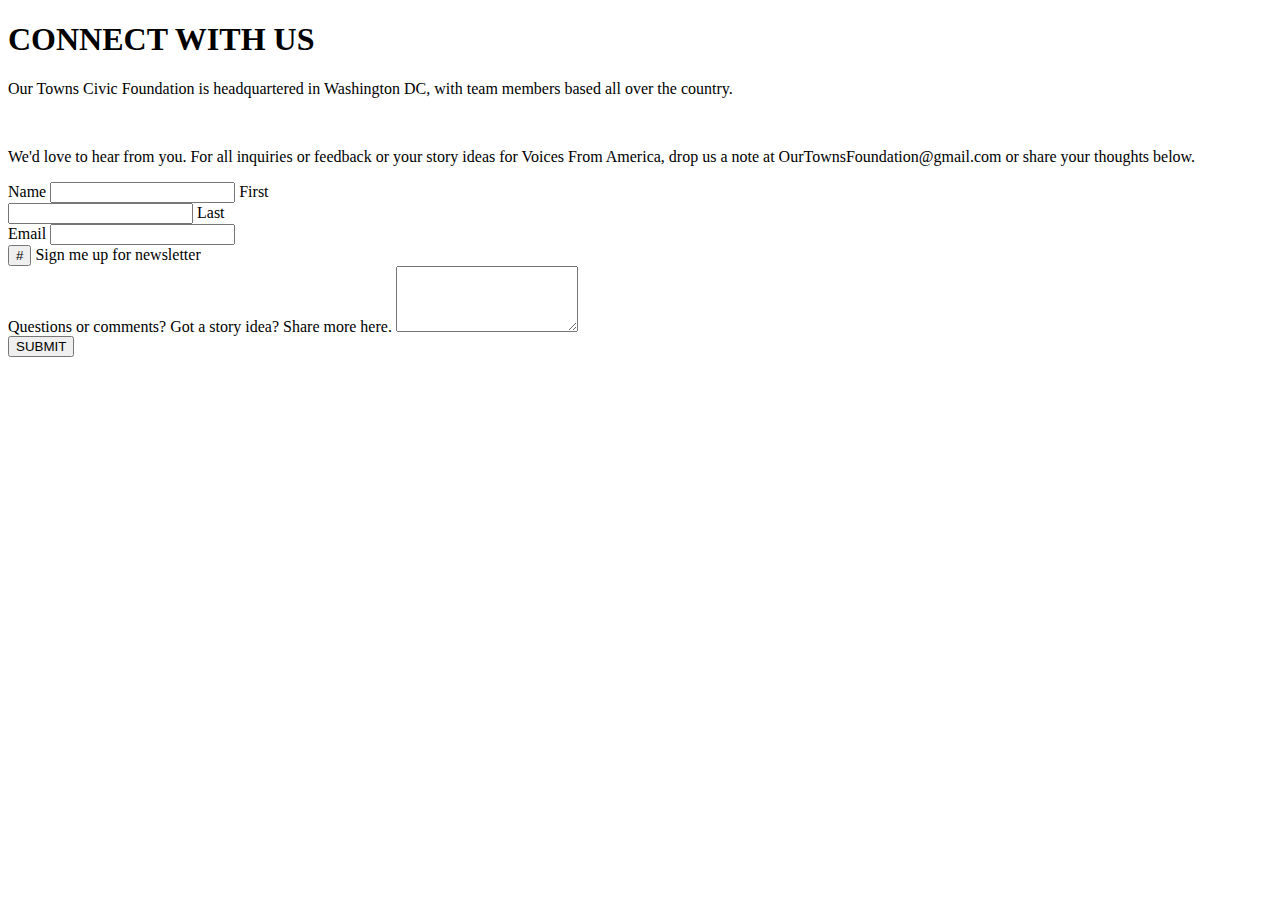
<file: index.html>
<!DOCTYPE html>
<html lang="en">
<head>
    <meta charset="UTF-8">
    <meta http-equiv="X-UA-Compatible" content="IE=edge">
    <meta name="viewport" content="width=device-width, initial-scale=1.0">
    <link href="https://cdn.jsdelivr.net/npm/bootstrap@5.0.2/dist/css/bootstrap.min.css" rel="stylesheet" integrity="sha384-EVSTQN3/azprG1Anm3QDgpJLIm9Nao0Yz1ztcQTwFspd3yD65VohhpuuCOmLASjC" crossorigin="anonymous">

    <link rel="stylesheet" href="https://cdnjs.cloudflare.com/ajax/libs/font-awesome/5.15.4/css/all.min.css" integrity="sha512-1ycn6IcaQQ40/MKBW2W4Rhis/DbILU74C1vSrLJxCq57o941Ym01SwNsOMqvEBFlcgUa6xLiPY/NS5R+E6ztJQ==" crossorigin="anonymous" referrerpolicy="no-referrer" />

    <link rel="stylesheet" href="./css/style.css">

    <title>Connect With Us</title>
</head>
<body>

                                    <!-- heading -->
    <div class="container">
        <div class="row">
            <div class="connect col-6 d-flex justify-content-center p-5">
                <h1>CONNECT WITH US</h1>

            </div>
        </div>

    </div>

                                        <!-- paragraphs -->
    <div class="container">
        <div class="row ourtowns d-flex justify-content-center">
            <div class="col-8">
                <p>
                    Our Towns Civic Foundation is headquartered in Washington DC, with team members based all over the country.
                   
                </p>
            </div>
                <br>
        
            <div class="col-8 d-flex justify-content-center pb-5">
                <p>
                    We'd love to hear from you. For all inquiries or feedback or your story ideas for Voices From America, drop us a note at OurTownsFoundation@gmail.com or share your thoughts below.
                </p>
            </div>
        </div>
    </div>


                                            <!-- form -->
    <div class="container">
        <div class="row d-flex justify-content-center">
            <div class="col-4 mb-3">
                <label for="nameinput" class="form-label">Name</label>
                <input type="email" class="form-control border-info rounded-0" id="nameinput" placeholder="">
                <label for="first" class="form-label">First</label>
              </div>
              <div class="col-4 mb-3">
                <label for="lastnameinput" class="form-label"></label>
                <input type="email" class="mt-2 form-control border-info rounded-0" id="lastnameinput" placeholder="">
                <label for="lastname" class="form-label">Last</label>
              </div>
            <div class="col-8 mb-3">
                <label for="emailinput" class="form-label">Email</label>
                <input type="email" class="form-control border-info rounded-0" id="emailinput" placeholder="">
              </div>
              <div class="col-8 mb-3"><button type="button" class="btn btn-outline-info">#</button>
                <label for="first" class="form-label">Sign me up for newsletter</label>

              </div>
              <div class="col-8 mb-3">
                <label for="questions" class="form-label">Questions or comments? Got a story idea? Share more here.</label>
                <textarea class="form-control border-info rounded-0" id="exampleFormControlTextarea1" rows="4"></textarea>
              </div>

              <div class="col-7 sub d-flex justify-content-center m-3">
                <button type="button" class="btn btn-outline-danger btn-lg rounded-0">SUBMIT</button>

              </div>

        </div>
       
    </div>


    <script src="https://cdn.jsdelivr.net/npm/bootstrap@5.0.2/dist/js/bootstrap.bundle.min.js" integrity="sha384-MrcW6ZMFYlzcLA8Nl+NtUVF0sA7MsXsP1UyJoMp4YLEuNSfAP+JcXn/tWtIaxVXM" crossorigin="anonymous"></script>     
</body>
</html>
</file>
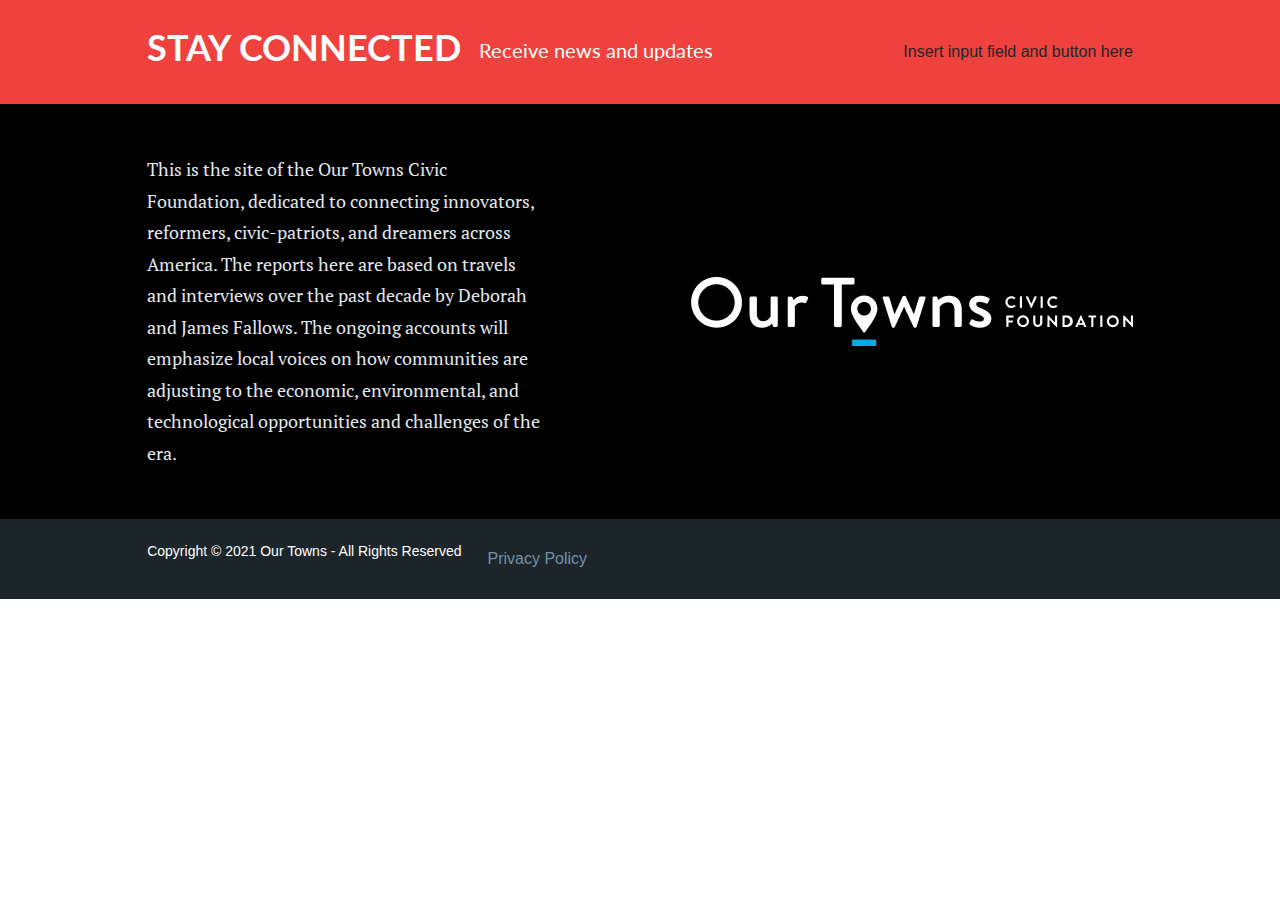
<file: footer.html>
<!DOCTYPE html>
<html lang="en">
<head>
    <meta charset="UTF-8">
    <meta http-equiv="X-UA-Compatible" content="IE=edge">
    <meta name="viewport" content="width=device-width, initial-scale=1.0">
    <title>Document</title>
    <link rel="stylesheet" href="https://maxcdn.bootstrapcdn.com/bootstrap/4.5.2/css/bootstrap.min.css">
    <link href="https://fonts.googleapis.com/css2?family=Lato:wght@300;400;900&amp;family=PT+Serif&amp;display=swap" rel="stylesheet">
    <link rel="stylesheet" href="./footer.css">
</head>
<body>
    
    <footer>

        <div class="stay-connected">

            <div class="stay-connected-content">

                <div class="sc-text-container">
                    <h3 class="sc-h3">Stay Connected</h3>
                    <p class="sc-p">Receive news and updates</p>
                </div>

                <div class="sc-signup">
                    Insert input field and button here
                </div>

            </div> <!--Child 1-->

        </div> <!--Main-->

        <div class="footer-content">
            <div class="footer-content-display">
                <p class="footer-font">This is the site of the Our Towns Civic Foundation, dedicated to connecting innovators, reformers, civic-patriots, and dreamers across America. The reports here are based on travels and interviews over the past decade by Deborah and James Fallows. The ongoing accounts will emphasize local voices on how communities are adjusting to the economic, environmental, and technological opportunities and challenges of the era.</p>
                <div>
                    <img class="" src="./images-footer/Group-19.png" alt="">
                </div> <!--Image-->
            </div> <!--Footer Content Display-->
        </div> <!--Footer content-->

        <div class="footer-bottom">
            <div class="footer-bottom-content-display">
                <div class="bottom-footer-text-container">
                    <p class="bottom-footer-font">Copyright © 2021 Our Towns - All Rights Reserved</p>
                    <span><a class ="privacy-policy" href="#" target="_blank">Privacy Policy</a></span>
                </div>
            </div> <!--Footer Bottom -->
        </div> <!--Footer Bottom-->

    </footer>

</body>
</html>
</file>
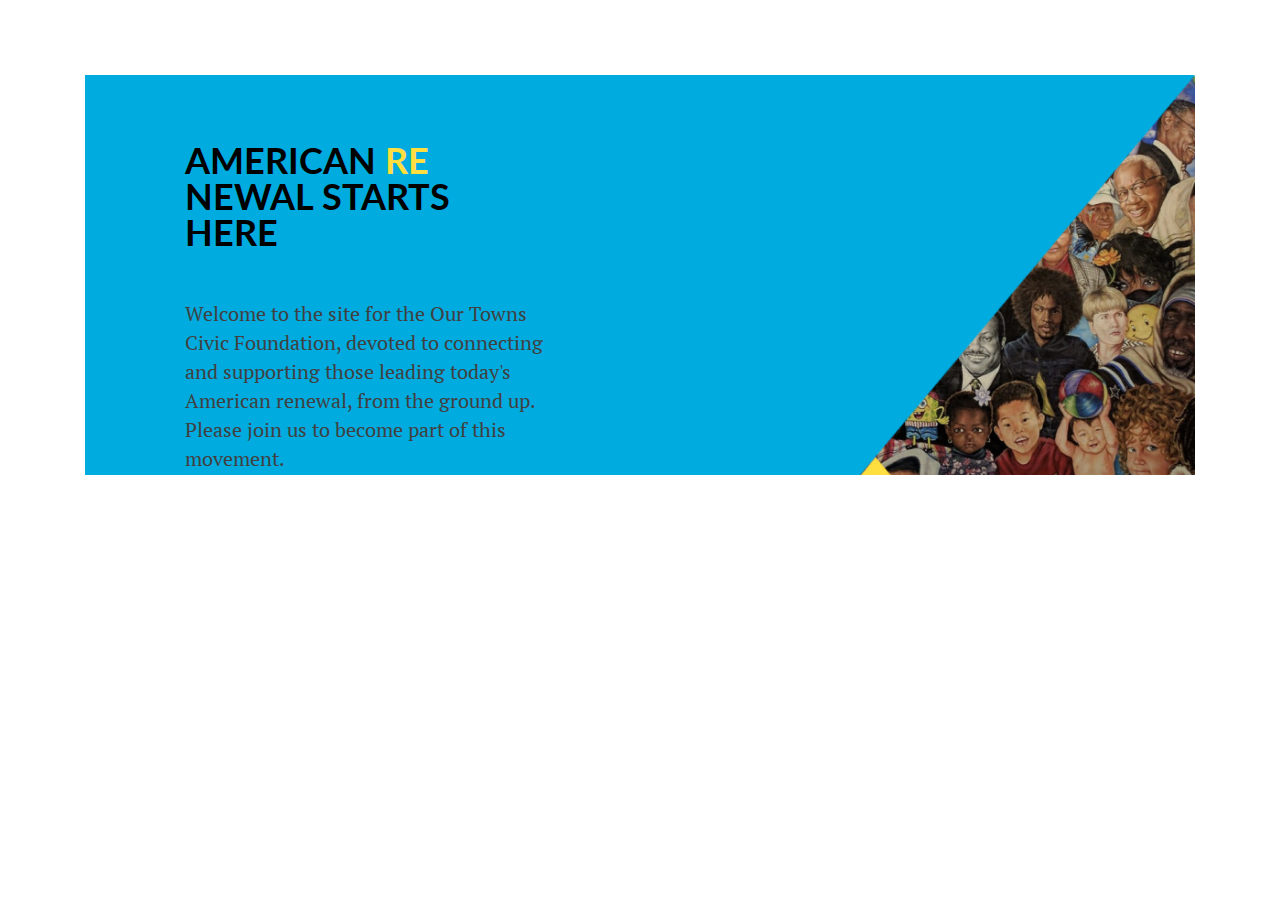
<file: front-page.html>
<!DOCTYPE html>
<html lang="en">
<head>
    <meta charset="UTF-8">
    <meta http-equiv="X-UA-Compatible" content="IE=edge">
    <meta name="viewport" content="width=device-width, initial-scale=1.0">
    <title>Document</title>
    <link rel="stylesheet" href="https://maxcdn.bootstrapcdn.com/bootstrap/4.5.2/css/bootstrap.min.css">
    <link href="https://fonts.googleapis.com/css2?family=Lato:wght@300;400;900&amp;family=PT+Serif&amp;display=swap" rel="stylesheet">
    <link rel="stylesheet" href="./style.css">
</head>
<body>
    <div class="container">
        <main>
            <div class="banner homepage">
                <div class="banner-2">
                    <h1 class="banner-title">
                        American
                    <span class="yellow">Re</span>
                    newal Starts Here
                    </h1>
                    <p class="banner-pgraph">
                        <br>
                        Welcome to the site for the Our Towns Civic Foundation, devoted to connecting and supporting those leading today's American renewal, from the ground up. Please join us to become part of this movement.</p>
                </div>
            </div>
            <div class="mobile-banner">
                <div class="mobile-banner-image">
                    <img class="triangle" src="./images/banner-triangle.png" alt="Yellow triangle">
                </div>
                <div class="mobile-text-container">

                </div>
            </div>
        </main>
    </div>
</body>
</html>
</file>
<file: css/style.css>
p {

}
</file>
<file: footer.css>
/* Top footer section  */

.stay-connected {
    height: 104px;
    padding: 0 11.5%;
    background-color: #EF413D;
}

.stay-connected-content {
    display: flex;
    justify-content: space-between;
    max-width: 1400px;
    height: 100%;
    width: 100%;
}

.sc-text-container {
    display: flex;
    align-items: center;
}

.sc-h3 {
    font-size: 36px;
    font-family: "Lato", sans-serif;
    font-weight: bold;
    color: white;
    text-transform: uppercase;
}

.sc-p {
    margin-top: 0;
    font-size: 20px;
    margin-left: 18px;
    margin-bottom: 5px;
    color:white;
    font-family: "Lato", sans-serif;
}

.sc-signup {
    display: flex;
    align-items: center;
}

/* Middle footer section */

body {
    margin: 0;
}

.footer-content {
    background-color: black;
    padding: 50px 11.5%;
}

.footer-content-display {
    display: flex;
    align-items: center;
    justify-content: space-between;
    max-width: 1400px;
    height: 100%;
    width: 100%;
}

.footer-font {
    width: 556px;
    font-family: "PT Serif", serif;
    color: #E3E9EE;
    font-size: 18px;
    margin-bottom: 0;
    line-height: 175%;
}

/* Bottom footer section  */

.footer-bottom {
    background-color: #1C252A;
    padding: 0 11.5%;
    height: 80px;
}

.footer-bottom-content-display {
    display: flex;
    align-items: center;
    justify-content: space-between;
    max-width: 1400px;
    height: 100%;
    width: 100%;
}

.bottom-footer-text-container {
    display: flex;
}

.bottom-footer-font {
    color: white;
    font-size: 18px;
}

span {
    margin-left: 16px;
    display: flex;
    align-items: center;
}

.privacy-policy {
    color: #7192A9;
    margin-left: 10px;
    margin-right: 10px;
    text-decoration: none;
}

.privacy-policy:hover {
    color: white;
}

@media screen and (max-width: 992px) {
    .stay-connected {
        height: 276px;
    }

    .stay-connected-content {
        flex-direction: column;
        justify-content: center;
        align-items: center;
    }

    .sc-text-container {
        flex-direction: column;
    }
    
    .footer-content {
        display: none;
    }

    .footer-content-display {
        display: none;
    }

    .footer-bottom {
        height: 329px;
        padding-top: 37px;
    }

    .footer-bottom-content-display {
        flex-direction: column-reverse;
        justify-content: flex-end;
    }

    .bottom-footer-text-container {
        flex-direction: column;
        align-items: center;
        justify-content: center;
        margin-top: 37px;
        width: auto;
    }
}

@media screen and (max-width: 1400px) {
    .footer-font {
        width: 400px;
    }

    .bottom-footer-font {
        font-size: 14px;
    }
}
</file>
<file: style.css>
/*!
Theme Name: our-towns-site
Theme URI: http://underscores.me/
Author: Underscores.me
Author URI: http://underscores.me/
Description: Description
Version: 1.0.0
Tested up to: 5.4
Requires PHP: 5.6
License: GNU General Public License v2 or later
License URI: LICENSE
Text Domain: our-towns-site
Tags: custom-background, custom-logo, custom-menu, featured-images, threaded-comments, translation-ready

This theme, like WordPress, is licensed under the GPL.
Use it to make something cool, have fun, and share what you've learned.

our-towns-site is based on Underscores https://underscores.me/, (C) 2012-2020 Automattic, Inc.
Underscores is distributed under the terms of the GNU GPL v2 or later.

Normalizing styles have been helped along thanks to the fine work of
Nicolas Gallagher and Jonathan Neal https://necolas.github.io/normalize.css/
*/

/*--------------------------------------------------------------
>>> TABLE OF CONTENTS:
----------------------------------------------------------------
# Generic
	- Normalize
	- Box sizing
# Base
	- Typography
	- Elements
	- Links
	- Forms
## Layouts
# Components
	- Navigation
	- Posts and pages
	- Comments
	- Widgets
	- Media
	- Captions
	- Galleries
# plugins
	- Jetpack infinite scroll
# Utilities
	- Accessibility
	- Alignments

--------------------------------------------------------------*/

/*--------------------------------------------------------------
# Generic
--------------------------------------------------------------*/

/* Normalize
--------------------------------------------- */

/*! normalize.css v8.0.1 | MIT License | github.com/necolas/normalize.css */

/* Document
	 ========================================================================== */

/**
 * 1. Correct the line height in all browsers.
 * 2. Prevent adjustments of font size after orientation changes in iOS.
 */
html {
	line-height: 1.15;
	-webkit-text-size-adjust: 100%;
}

/* Sections
	 ========================================================================== */

/**
 * Remove the margin in all browsers.
 */
body {
	margin: 0;
}

/**
 * Render the `main` element consistently in IE.
 */
main {
	display: block;
}

/**
 * Correct the font size and margin on `h1` elements within `section` and
 * `article` contexts in Chrome, Firefox, and Safari.
 */
h1 {
	font-size: 2em;
	margin: 0.67em 0;
}

/* Grouping content
	 ========================================================================== */

/**
 * 1. Add the correct box sizing in Firefox.
 * 2. Show the overflow in Edge and IE.
 */
hr {
	box-sizing: content-box;
	height: 0;
	overflow: visible;
}

/**
 * 1. Correct the inheritance and scaling of font size in all browsers.
 * 2. Correct the odd `em` font sizing in all browsers.
 */
pre {
	font-family: monospace, monospace;
	font-size: 1em;
}

/* Text-level semantics
	 ========================================================================== */

/**
 * Remove the gray background on active links in IE 10.
 */
a {
	background-color: transparent;
}

/**
 * 1. Remove the bottom border in Chrome 57-
 * 2. Add the correct text decoration in Chrome, Edge, IE, Opera, and Safari.
 */
abbr[title] {
	border-bottom: none;
	text-decoration: underline;
	text-decoration: underline dotted;
}

/**
 * Add the correct font weight in Chrome, Edge, and Safari.
 */
b,
strong {
	font-weight: bolder;
}

/**
 * 1. Correct the inheritance and scaling of font size in all browsers.
 * 2. Correct the odd `em` font sizing in all browsers.
 */
code,
kbd,
samp {
	font-family: monospace, monospace;
	font-size: 1em;
}

/**
 * Add the correct font size in all browsers.
 */
small {
	font-size: 80%;
}

/**
 * Prevent `sub` and `sup` elements from affecting the line height in
 * all browsers.
 */
sub,
sup {
	font-size: 75%;
	line-height: 0;
	position: relative;
	vertical-align: baseline;
}

sub {
	bottom: -0.25em;
}

sup {
	top: -0.5em;
}

/* Embedded content
	 ========================================================================== */

/**
 * Remove the border on images inside links in IE 10.
 */
img {
	border-style: none;
}

/* Forms
	 ========================================================================== */

/**
 * 1. Change the font styles in all browsers.
 * 2. Remove the margin in Firefox and Safari.
 */
button,
input,
optgroup,
select,
textarea {
	font-family: inherit;
	font-size: 100%;
	line-height: 1.15;
	margin: 0;
}

/**
 * Show the overflow in IE.
 * 1. Show the overflow in Edge.
 */
button,
input {
	overflow: visible;
}

/**
 * Remove the inheritance of text transform in Edge, Firefox, and IE.
 * 1. Remove the inheritance of text transform in Firefox.
 */
button,
select {
	text-transform: none;
}

/**
 * Correct the inability to style clickable types in iOS and Safari.
 */
button,
[type="button"],
[type="reset"],
[type="submit"] {
	-webkit-appearance: button;
}

/**
 * Remove the inner border and padding in Firefox.
 */
button::-moz-focus-inner,
[type="button"]::-moz-focus-inner,
[type="reset"]::-moz-focus-inner,
[type="submit"]::-moz-focus-inner {
	border-style: none;
	padding: 0;
}

/**
 * Restore the focus styles unset by the previous rule.
 */
button:-moz-focusring,
[type="button"]:-moz-focusring,
[type="reset"]:-moz-focusring,
[type="submit"]:-moz-focusring {
	outline: 1px dotted ButtonText;
}

/**
 * Correct the padding in Firefox.
 */
fieldset {
	padding: 0.35em 0.75em 0.625em;
}

/**
 * 1. Correct the text wrapping in Edge and IE.
 * 2. Correct the color inheritance from `fieldset` elements in IE.
 * 3. Remove the padding so developers are not caught out when they zero out
 *		`fieldset` elements in all browsers.
 */
legend {
	box-sizing: border-box;
	color: inherit;
	display: table;
	max-width: 100%;
	padding: 0;
	white-space: normal;
}

/**
 * Add the correct vertical alignment in Chrome, Firefox, and Opera.
 */
progress {
	vertical-align: baseline;
}

/**
 * Remove the default vertical scrollbar in IE 10+.
 */
textarea {
	overflow: auto;
}

/**
 * 1. Add the correct box sizing in IE 10.
 * 2. Remove the padding in IE 10.
 */
[type="checkbox"],
[type="radio"] {
	box-sizing: border-box;
	padding: 0;
}

/**
 * Correct the cursor style of increment and decrement buttons in Chrome.
 */
[type="number"]::-webkit-inner-spin-button,
[type="number"]::-webkit-outer-spin-button {
	height: auto;
}

/**
 * 1. Correct the odd appearance in Chrome and Safari.
 * 2. Correct the outline style in Safari.
 */
[type="search"] {
	-webkit-appearance: textfield;
	outline-offset: -2px;
}

/**
 * Remove the inner padding in Chrome and Safari on macOS.
 */
[type="search"]::-webkit-search-decoration {
	-webkit-appearance: none;
}

/**
 * 1. Correct the inability to style clickable types in iOS and Safari.
 * 2. Change font properties to `inherit` in Safari.
 */
::-webkit-file-upload-button {
	-webkit-appearance: button;
	font: inherit;
}

/* Interactive
	 ========================================================================== */

/*
 * Add the correct display in Edge, IE 10+, and Firefox.
 */
details {
	display: block;
}

/*
 * Add the correct display in all browsers.
 */
summary {
	display: list-item;
}

/* Misc
	 ========================================================================== */

/**
 * Add the correct display in IE 10+.
 */
template {
	display: none;
}

/**
 * Add the correct display in IE 10.
 */
[hidden] {
	display: none;
}

/* Box sizing
--------------------------------------------- */

/* Inherit box-sizing to more easily change it's value on a component level.
@link http://css-tricks.com/inheriting-box-sizing-probably-slightly-better-best-practice/ */
*,
*::before,
*::after {
	box-sizing: inherit;
}

html {
	box-sizing: border-box;
}

/*--------------------------------------------------------------
# Base
--------------------------------------------------------------*/

/* Typography
--------------------------------------------- */
body,
button,
input,
select,
optgroup,
textarea {
	color: #404040;
	font-family: -apple-system, BlinkMacSystemFont, "Segoe UI", Roboto, Oxygen-Sans, Ubuntu, Cantarell, "Helvetica Neue", sans-serif;
	font-size: 1rem;
	line-height: 1.5;
}

h1,
h2,
h3,
h4,
h5,
h6 {
	clear: both;
}

dfn,
cite,
em,
i {
	font-style: italic;
}

blockquote {
	margin: 0 1.5em;
}

address {
	margin: 0 0 1.5em;
}

pre {
	background: #eee;
	font-family: "Courier 10 Pitch", courier, monospace;
	line-height: 1.6;
	margin-bottom: 1.6em;
	max-width: 100%;
	overflow: auto;
	padding: 1.6em;
}

code,
kbd,
tt,
var {
	font-family: monaco, consolas, "Andale Mono", "DejaVu Sans Mono", monospace;
}

abbr,
acronym {
	border-bottom: 1px dotted #666;
	cursor: help;
}

mark,
ins {
	background: #fff9c0;
	text-decoration: none;
}

big {
	font-size: 125%;
}

/* Elements
--------------------------------------------- */
body {
	background: #fff;
}

hr {
	background-color: #ccc;
	border: 0;
	height: 1px;
	margin-bottom: 1.5em;
}

ul,
ol {
	margin: 0 0 1.5em 3em;
}

ul {
	list-style: disc;
}

ol {
	list-style: decimal;
}

li > ul,
li > ol {
	margin-bottom: 0;
	margin-left: 1.5em;
}

dt {
	font-weight: 700;
}

dd {
	margin: 0 1.5em 1.5em;
}

/* Make sure embeds and iframes fit their containers. */
embed,
iframe,
object {
	max-width: 100%;
}

img {
	height: auto;
	max-width: 100%;
}

figure {
	margin: 1em 0;
}

table {
	margin: 0 0 1.5em;
	width: 100%;
}

/* Links
--------------------------------------------- */
a {
	color: #4169e1;
}

a:visited {
	color: #800080;
}

a:hover,
a:focus,
a:active {
	color: #191970;
}

a:focus {
	outline: thin dotted;
}

a:hover,
a:active {
	outline: 0;
}

/* Forms
--------------------------------------------- */
button,
input[type="button"],
input[type="reset"],
input[type="submit"] {
	border: 1px solid;
	border-color: #ccc #ccc #bbb;
	border-radius: 3px;
	background: #e6e6e6;
	color: rgba(0, 0, 0, 0.8);
	line-height: 1;
	padding: 0.6em 1em 0.4em;
}

button:hover,
input[type="button"]:hover,
input[type="reset"]:hover,
input[type="submit"]:hover {
	border-color: #ccc #bbb #aaa;
}

button:active,
button:focus,
input[type="button"]:active,
input[type="button"]:focus,
input[type="reset"]:active,
input[type="reset"]:focus,
input[type="submit"]:active,
input[type="submit"]:focus {
	border-color: #aaa #bbb #bbb;
}

input[type="text"],
input[type="email"],
input[type="url"],
input[type="password"],
input[type="search"],
input[type="number"],
input[type="tel"],
input[type="range"],
input[type="date"],
input[type="month"],
input[type="week"],
input[type="time"],
input[type="datetime"],
input[type="datetime-local"],
input[type="color"],
textarea {
	color: #666;
	border: 1px solid #ccc;
	border-radius: 3px;
	padding: 3px;
}

input[type="text"]:focus,
input[type="email"]:focus,
input[type="url"]:focus,
input[type="password"]:focus,
input[type="search"]:focus,
input[type="number"]:focus,
input[type="tel"]:focus,
input[type="range"]:focus,
input[type="date"]:focus,
input[type="month"]:focus,
input[type="week"]:focus,
input[type="time"]:focus,
input[type="datetime"]:focus,
input[type="datetime-local"]:focus,
input[type="color"]:focus,
textarea:focus {
	color: #111;
}

select {
	border: 1px solid #ccc;
}

textarea {
	width: 100%;
}

/*--------------------------------------------------------------
# Layouts
--------------------------------------------------------------*/
/* buttons here*/
.rectangleButton a {
border-radius: 0;
font-family: "lato", sans-serif;
font-weight: bold;

}
.rectangleButton:hover {
	
	background-color: red;
	text-decoration: none;
}
.rectangleButton a:hover{
	text-decoration: none;
	color:white;
}
/*--------------------------------------------------------------
# Components
--------------------------------------------------------------*/

/* Navigation
--------------------------------------------- */
header#masthead {
    background:#222;
}
.main-navigation {
	display: block;
	width: 100%;
}

.main-navigation ul {
	display: none;
	list-style: none;
	margin: 0;
	padding-left: 0;
}

.main-navigation ul ul {
	box-shadow: 0 3px 3px rgba(0, 0, 0, 0.2);
	float: left;
	position: absolute;
	top: 100%;
	left: -999em;
	z-index: 99999;
}

.main-navigation ul ul ul {
	left: -999em;
	top: 0;
}

.main-navigation ul ul li:hover > ul,
.main-navigation ul ul li.focus > ul {
	display: block;
	left: auto;
}

.main-navigation ul ul a {
	width: 200px;
}

.main-navigation ul li:hover > ul,
.main-navigation ul li.focus > ul {
	left: auto;
}

.main-navigation li {
	position: relative;
}

.main-navigation a {
	display: block;
	text-decoration: none;
}

/* Small menu. */
.menu-toggle,
.main-navigation.toggled ul {
	display: block;
}

@media screen and (min-width: 37.5em) {

	.menu-toggle {
		display: none;
	}

	.main-navigation ul {
		display: flex;
	}
}

.site-main .comment-navigation,
.site-main
.posts-navigation,
.site-main
.post-navigation {
	margin: 0 0 1.5em;
}

.comment-navigation .nav-links,
.posts-navigation .nav-links,
.post-navigation .nav-links {
	display: flex;
}

.comment-navigation .nav-previous,
.posts-navigation .nav-previous,
.post-navigation .nav-previous {
	flex: 1 0 50%;
}

.comment-navigation .nav-next,
.posts-navigation .nav-next,
.post-navigation .nav-next {
	text-align: end;
	flex: 1 0 50%;
}

/* Posts and pages
--------------------------------------------- */
.sticky {
	display: block;
}

.post,
.page {
	margin: 0 0 1.5em;
}

.updated:not(.published) {
	display: none;
}

.page-content,
.entry-content,
.entry-summary {
	margin: 1.5em 0 0;
}

.page-links {
	clear: both;
	margin: 0 0 1.5em;
}

/* Comments
--------------------------------------------- */
.comment-content a {
	word-wrap: break-word;
}

.bypostauthor {
	display: block;
}

/* Widgets
--------------------------------------------- */
.widget {
	margin: 0 0 1.5em;
}

.widget select {
	max-width: 100%;
}

/* Media
--------------------------------------------- */
.page-content .wp-smiley,
.entry-content .wp-smiley,
.comment-content .wp-smiley {
	border: none;
	margin-bottom: 0;
	margin-top: 0;
	padding: 0;
}

/* Make sure logo link wraps around logo image. */
.custom-logo-link {
	display: inline-block;
}

/* Captions
--------------------------------------------- */
.wp-caption {
	margin-bottom: 1.5em;
	max-width: 100%;
}

.wp-caption img[class*="wp-image-"] {
	display: block;
	margin-left: auto;
	margin-right: auto;
}

.wp-caption .wp-caption-text {
	margin: 0.8075em 0;
}

.wp-caption-text {
	text-align: center;
}

/* Galleries
--------------------------------------------- */
.gallery {
	margin-bottom: 1.5em;
	display: grid;
	grid-gap: 1.5em;
}

.gallery-item {
	display: inline-block;
	text-align: center;
	width: 100%;
}

.gallery-columns-2 {
	grid-template-columns: repeat(2, 1fr);
}

.gallery-columns-3 {
	grid-template-columns: repeat(3, 1fr);
}

.gallery-columns-4 {
	grid-template-columns: repeat(4, 1fr);
}

.gallery-columns-5 {
	grid-template-columns: repeat(5, 1fr);
}

.gallery-columns-6 {
	grid-template-columns: repeat(6, 1fr);
}

.gallery-columns-7 {
	grid-template-columns: repeat(7, 1fr);
}

.gallery-columns-8 {
	grid-template-columns: repeat(8, 1fr);
}

.gallery-columns-9 {
	grid-template-columns: repeat(9, 1fr);
}

.gallery-caption {
	display: block;
}

/*--------------------------------------------------------------
# Plugins
--------------------------------------------------------------*/

/* Jetpack infinite scroll
--------------------------------------------- */

/* Hide the Posts Navigation and the Footer when Infinite Scroll is in use. */
.infinite-scroll .posts-navigation,
.infinite-scroll.neverending .site-footer {
	display: none;
}

/* Re-display the Theme Footer when Infinite Scroll has reached its end. */
.infinity-end.neverending .site-footer {
	display: block;
}

/*--------------------------------------------------------------
# Utilities
--------------------------------------------------------------*/

/* Accessibility
--------------------------------------------- */

/* Text meant only for screen readers. */
.screen-reader-text {
	border: 0;
	clip: rect(1px, 1px, 1px, 1px);
	clip-path: inset(50%);
	height: 1px;
	margin: -1px;
	overflow: hidden;
	padding: 0;
	position: absolute !important;
	width: 1px;
	word-wrap: normal !important;
}

.screen-reader-text:focus {
	background-color: #f1f1f1;
	border-radius: 3px;
	box-shadow: 0 0 2px 2px rgba(0, 0, 0, 0.6);
	clip: auto !important;
	clip-path: none;
	color: #21759b;
	display: block;
	font-size: 0.875rem;
	font-weight: 700;
	height: auto;
	left: 5px;
	line-height: normal;
	padding: 15px 23px 14px;
	text-decoration: none;
	top: 5px;
	width: auto;
	z-index: 100000;
}

/* Do not show the outline on the skip link target. */
#primary[tabindex="-1"]:focus {
	outline: 0;
}

/* Alignments
--------------------------------------------- */
.alignleft {

	/*rtl:ignore*/
	float: left;

	/*rtl:ignore*/
	margin-right: 1.5em;
	margin-bottom: 1.5em;
}

.alignright {

	/*rtl:ignore*/
	float: right;

	/*rtl:ignore*/
	margin-left: 1.5em;
	margin-bottom: 1.5em;
}

.aligncenter {
	clear: both;
	display: block;
	margin-left: auto;
	margin-right: auto;
	margin-bottom: 1.5em;
}


/* My CSS  */
@import url('https://fonts.googleapis.com/css2?family=Lato:wght@400;900&display=swap');
/* Top footer section  */

.stay-connected {
    height: 104px;
    padding: 0 11.5%;
    background-color: #EF413D;
}

.stay-connected-content {
    display: flex;
    justify-content: space-between;
    max-width: 1400px;
    height: 100%;
    width: 100%;
}

.sc-text-container {
    display: flex;
    align-items: center;
}

.sc-h3 {
    font-size: 36px;
    font-family: "Lato", sans-serif;
    font-weight: bold;
    color: white;
    text-transform: uppercase;
}

.sc-p {
    margin-top: 0;
    font-size: 20px;
    margin-left: 18px;
    margin-bottom: 5px;
    color:white;
    font-family: "Lato", sans-serif;
}

.sc-signup {
    display: flex;
    align-items: center;
}

.sc-signup-container {
	display: flex;
	width: 450px;
	justify-content: space-between;
}

#email {
	width: 311px;
	background-color: white;
	border: 1px solid white;
	border-radius: 0px;
	font-family: "Lato", sans-serif;
	color: #8DA8BA;
	padding-left: 16px;
	margin-right: 6px;
}

#button {
	width: 145px;
	color: white;
	background-color: transparent;
	border: 2px solid white;
	border-radius: 0px;
	font-family: "Lato", sans-serif;
	padding: 14px;
}

/* Middle footer section */

body {
    margin: 0;
}

.footer-content {
    background-color: black;
    padding: 50px 11.5%;
}

.footer-content-display {
    display: flex;
    align-items: center;
    justify-content: space-between;
    max-width: 1400px;
    height: 100%;
    width: 100%;
}

.footer-font {
    width: 556px;
    font-family: "PT Serif", serif;
    color: #E3E9EE;
    font-size: 14px;
    margin-bottom: 0;
    line-height: 175%;
}

/* Bottom footer section  */

.footer-bottom {
    background-color: #1C252A;
    padding: 0 11.5%;
    height: 80px;
}

.footer-bottom-content-display {
    display: flex;
    align-items: center;
    justify-content: space-between;
    max-width: 1400px;
    height: 100%;
    width: 100%;
}

.bottom-footer-text-container {
    display: flex;
}

.bottom-footer-font {
    color: white;
    font-size: 14px;
	margin: none;	
}

.span {
    margin-left: 16px;
    display: flex;
    align-items: center;
}

.privacy-policy {
    color: #7192A9;
    margin-left: 10px;
    margin-right: 10px;
    text-decoration: none;
}

.privacy-policy:hover {
    color: white;
}

.contact-border input {
	border: 1px solid #00ABDF !important;
	height: 60px !important;
	
}

.wpforms-form button[type=submit] {
	border: 2px solid #EF413D !important;
	background-color: transparent !important;
	font-family: "Lato", sans-serif !important;
	font-style: normal !important;
	font-weight: 900 !important;
	font-size: 22px !important;
	line-height: 100% !important;
	color: #EF413D !important;
	text-transform: uppercase !important;
	padding: 15px 55px !important;
}

.wpforms-submit-container {
	justify-content: center;
	display: flex;

}

.contact-border textarea {
	border: 1px solid #00ABDF !important;
	height: 120px !important;
} 

.div.wpforms-container-full .wpforms-form input[type=checkbox]:checked:after {
	content: "" !important;
    background-image: url(images/checkmark.png) !important;
    background-position: center !important;
    background-repeat: no-repeat !important;
    position: absolute !important;
    top: -10px !important;
    width: 50px !important;
    height: 40px !important;
    color: #EF413D !important;


}

/* Home Page Styles  */

.homepage {
	max-width: 1392px;
	position: relative;
	margin-top: 75px;
	width: 100%;
}

.banner {
	background-image: url('./images/banner-1.png');
	background-size: cover;
	background-position: top right;
	background-repeat: no-repeat;
	height: 504px;
}

.banner-2 {
	background-image: url('./images/banner-2.png');
	padding: 67px 100px;
	background-size: 100%;
	height: 100%;
	width: 100%;
	background-repeat: no-repeat;
}

.banner-title {
	text-transform: uppercase;
	font-family: "Lato", sans-serif;
	font-weight: bold;
	font-size: 59px;
	width: 37%;
	margin-top: 0px;
	margin-bottom: 20px;
	color: black;
	line-height: 100%;
}

.yellow {
	color: #FFDE40;
}

.banner-pgraph {
	width: 390px;
	font-size: 20px;
	font-family: "PT Serif", serif;
	line-height: 145%;
}

.mobile-banner {
	color: black;
	width: 100%;
}

.mobile-banner-image {
	background-image: url('./images/banner-1.png');
	background-position: center center;
	background-repeat: no-repeat;
	background-size: cover;
	width: 100%;
	height: 243px;
	position: relative;
}

.triangle {
	position: absolute;
	bottom: 0;
	left: 44%;
}



@media screen and (max-width: 1600px) {
	.banner {
		height: 450px;
	}
}

@media screen and (max-width: 1400px) {
    .footer-font {
        width: 400px;
    }

    .bottom-footer-font {
        font-size: 14px;
    }

	.sc-signup-container {
		width: 370px;
	}

	#email {
		width: 250px;
		margin-right: 0px;
	}

	#button {
		width: 110px;
	}

	.banner {
		height: 400px;
	}

	.banner-title {
		font-size: 36px;
		width: 300px;
	}
}

@media screen and (max-width: 1200px) {
	.banner {
		height: 320px;
	}

	.banner-2 {
		padding: 33px 50px;
		background-size: 550px 400px;
	}

	.banner-title {
		font-size: 30px;
		width: 250px;
	}

	.banner-pgraph {
		width: 300px;
		font-size: 16px;
	}
}

@media screen and (max-width: 992px) {

	.sc-signup-container {
		flex-direction: column;
		width: 310px;
	}

	#email {
		width: 100%;
		margin-right: 0px;
		height: 50px;
		margin-bottom: 17px;
	}

	#button {
		width: 100%;
		height: 50px;
	}

    .stay-connected {
        height: 276px;
    }

    .stay-connected-content {
        flex-direction: column;
        justify-content: center;
        align-items: center;
    }

    .sc-text-container {
        flex-direction: column;
    }
    
    .footer-content {
        display: none;
    }

    .footer-content-display {
        display: none;
    }

    .footer-bottom {
        height: 329px;
        padding-top: 37px;
    }

    .footer-bottom-content-display {
        flex-direction: column-reverse;
        justify-content: flex-end;
    }

    .bottom-footer-text-container {
        flex-direction: column;
        align-items: center;
        justify-content: center;
        margin-top: 37px;
        width: auto;
    }
}

@media screen and (min-width: 769px) {
	.mobile-banner {
		display: none;
	}
}

@media screen and (max-width: 768px) {
	.banner {
		display: none;
	}
}
</file>
